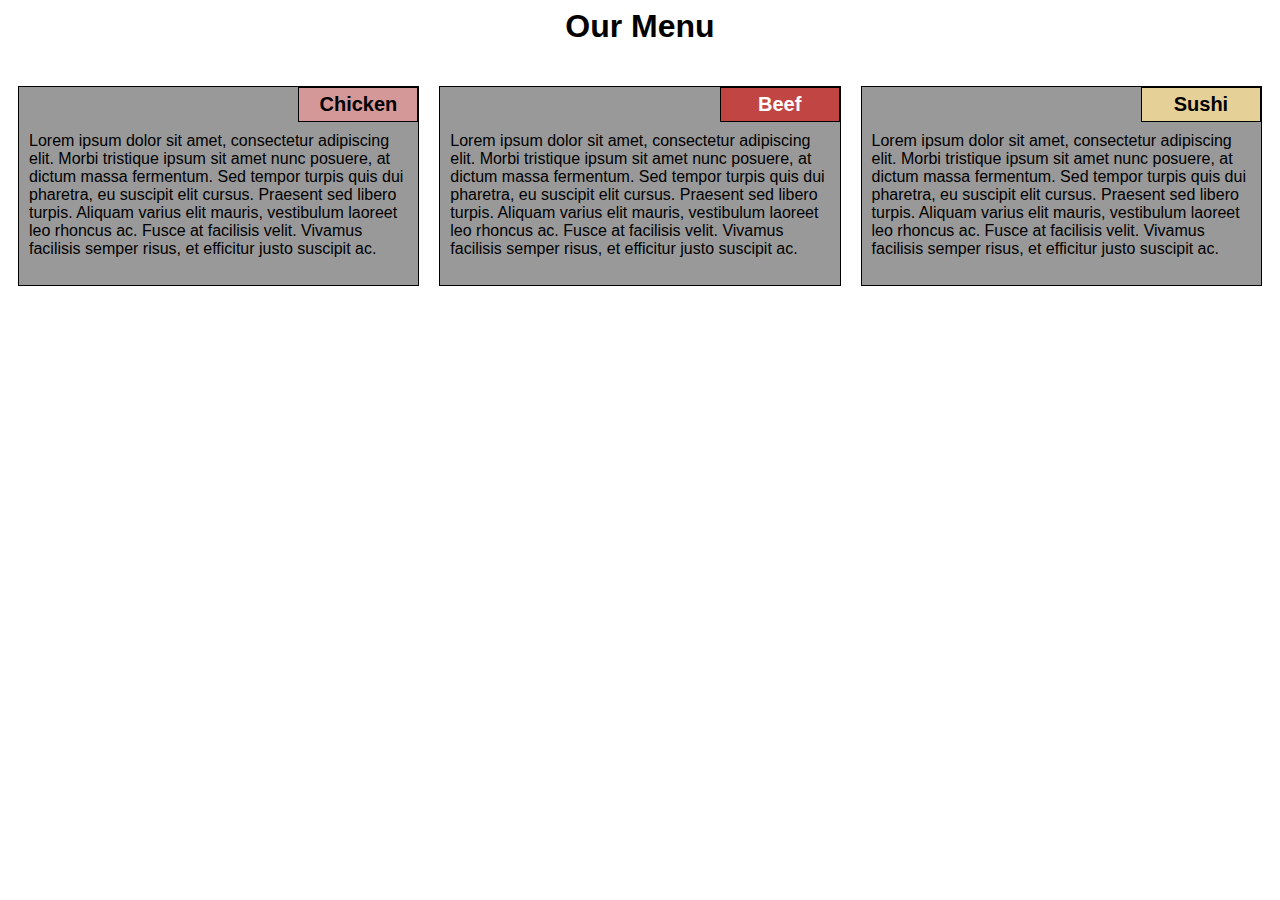
<file: module2-solution/index.html>
<html>
<head>
	<meta charset="utf-8">

	<meta name="viewport" content="width=device-width, initial-scale=1">

	<link rel="stylesheet" type="text/css" href="css/styles.css">
	<title>Module 2 Solution</title>
</head>
<body>
	<h1>Our Menu</h1>
	<div class="row">
	<div class="container col-lg-4 col-md-6 col-sm-12">
		<section>
		<div id="chicken">
			Chicken
		</div>
		<p>
			Lorem ipsum dolor sit amet, consectetur adipiscing elit. Morbi tristique ipsum sit amet nunc posuere, at dictum massa fermentum. Sed tempor turpis quis dui pharetra, eu suscipit elit cursus. Praesent sed libero turpis. Aliquam varius elit mauris, vestibulum laoreet leo rhoncus ac. Fusce at facilisis velit. Vivamus facilisis semper risus, et efficitur justo suscipit ac. 
		</p>
		</section>
	</div>
	<div class="container col-lg-4 col-md-6 col-sm-12">
		<section>
		<div id="beef">
			Beef
		</div>
		<p>
			Lorem ipsum dolor sit amet, consectetur adipiscing elit. Morbi tristique ipsum sit amet nunc posuere, at dictum massa fermentum. Sed tempor turpis quis dui pharetra, eu suscipit elit cursus. Praesent sed libero turpis. Aliquam varius elit mauris, vestibulum laoreet leo rhoncus ac. Fusce at facilisis velit. Vivamus facilisis semper risus, et efficitur justo suscipit ac. 
		</p>
		</section>
	</div>
	<div class="container col-lg-4 col-md-12 col-sm-12">
		<section>
		<div id="sushi">
			Sushi
		</div>
		<p>
			Lorem ipsum dolor sit amet, consectetur adipiscing elit. Morbi tristique ipsum sit amet nunc posuere, at dictum massa fermentum. Sed tempor turpis quis dui pharetra, eu suscipit elit cursus. Praesent sed libero turpis. Aliquam varius elit mauris, vestibulum laoreet leo rhoncus ac. Fusce at facilisis velit. Vivamus facilisis semper risus, et efficitur justo suscipit ac. 
		</p>
		</section>
	</div>
	</div>
</body>
</html>
</file>
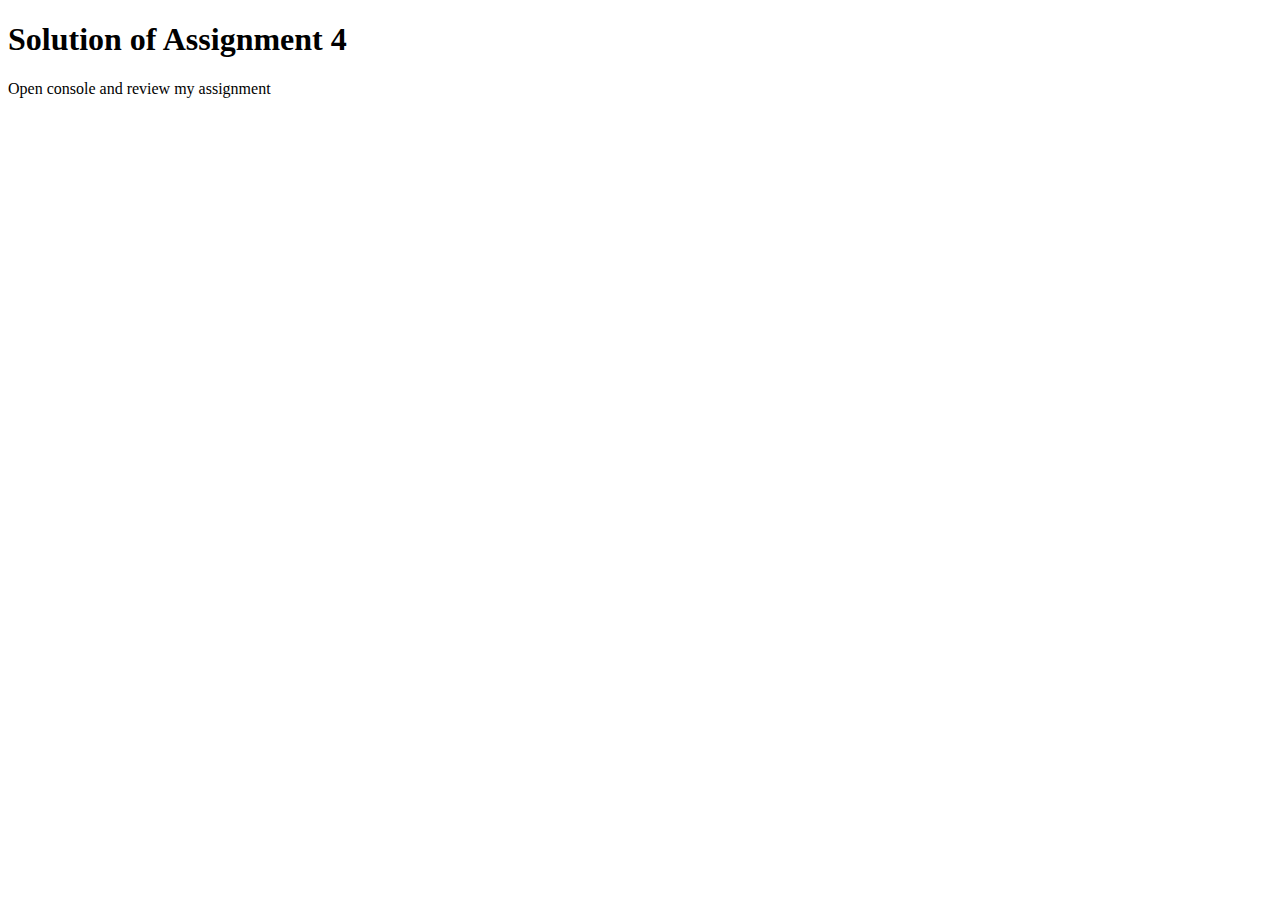
<file: module4-solution/index.html>
<!DOCTYPE html>
<html>

<head>
    <meta charset="utf-8">
    <title>Assignment Solution for Module 4</title>
    <script src="SpeakHello.js"></script>
    <script src="SpeakGoodBye.js"></script>
    <script src="script.js"></script>
</head>

<body>
    <h1>Solution of Assignment 4</h1>
    <p>Open console and review my assignment</p>
</body>

</html>
</file>
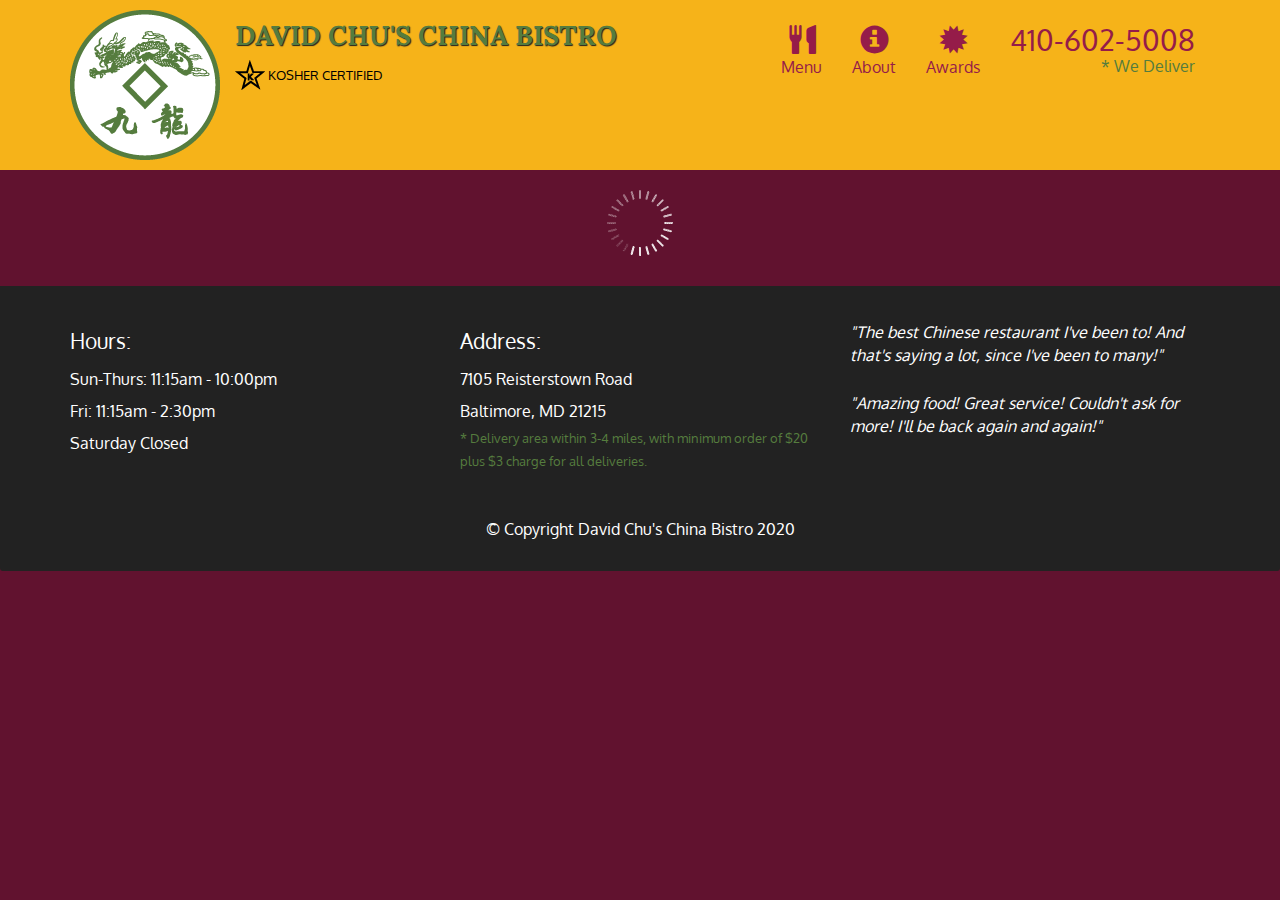
<file: module5-solution/index.html>
<!doctype html>
<html lang="en">
  <head>
    <meta charset="utf-8">
    <meta http-equiv="X-UA-Compatible" content="IE=edge">
    <meta name="viewport" content="width=device-width, initial-scale=1">
    <title>David Chu's China Bistro</title>
    <link rel="stylesheet" href="css/bootstrap.min.css">
    <link rel="stylesheet" href="css/styles.css">
    <link href='https://fonts.googleapis.com/css?family=Oxygen:400,300,700' rel='stylesheet' type='text/css'>
    <link href='https://fonts.googleapis.com/css?family=Lora' rel='stylesheet' type='text/css'>
  </head>
<body>
  <header>
    <nav id="header-nav" class="navbar navbar-default">
      <div class="container">
        <div class="navbar-header">
          <a href="index.html" class="pull-left visible-md visible-lg">
            <div id="logo-img" alt="Logo image"></div>
          </a>

          <div class="navbar-brand">
            <a href="index.html"><h1>David Chu's China Bistro</h1></a>
            <p>
              <img src="images/star-k-logo.png" alt="Kosher certification">
              <span>Kosher Certified</span>
            </p>
          </div>

          <button id="navbarToggle" type="button" class="navbar-toggle collapsed" data-toggle="collapse" data-target="#collapsable-nav" aria-expanded="false">
            <span class="sr-only">Toggle navigation</span>
            <span class="icon-bar"></span>
            <span class="icon-bar"></span>
            <span class="icon-bar"></span>
          </button>
        </div>
        
        <div id="collapsable-nav" class="collapse navbar-collapse">
           <ul id="nav-list" class="nav navbar-nav navbar-right">
            <li id="navHomeButton" class="visible-xs active">
              <a href="index.html">
                <span class="glyphicon glyphicon-home"></span> Home</a>
            </li>
            <li id="navMenuButton">
              <a href="#" onclick="$dc.loadMenuCategories();">
                <span class="glyphicon glyphicon-cutlery"></span><br class="hidden-xs"> Menu</a>
            </li>
            <li>
              <a href="#">
                <span class="glyphicon glyphicon-info-sign"></span><br class="hidden-xs"> About</a>
            </li>
            <li>
              <a href="#">
                <span class="glyphicon glyphicon-certificate"></span><br class="hidden-xs"> Awards</a>
            </li>
            <li id="phone" class="hidden-xs">
              <a href="tel:410-602-5008">
                <span>410-602-5008</span></a><div>* We Deliver</div>
            </li>
          </ul><!-- #nav-list -->
        </div><!-- .collapse .navbar-collapse -->
      </div><!-- .container -->
    </nav><!-- #header-nav -->
  </header>

  <div id="call-btn" class="visible-xs">
    <a class="btn" href="tel:410-602-5008">
    <span class="glyphicon glyphicon-earphone"></span>
    410-602-5008
    </a>
  </div>
  <div id="xs-deliver" class="text-center visible-xs">* We Deliver</div>

  <div id="main-content" class="container"></div>

  <footer class="panel-footer">
    <div class="container">
      <div class="row">
        <section id="hours" class="col-sm-4">
          <span>Hours:</span><br>
          Sun-Thurs: 11:15am - 10:00pm<br>
          Fri: 11:15am - 2:30pm<br>
          Saturday Closed
          <hr class="visible-xs">
        </section>
        <section id="address" class="col-sm-4">
          <span>Address:</span><br>
          7105 Reisterstown Road<br>
          Baltimore, MD 21215
          <p>* Delivery area within 3-4 miles, with minimum order of $20 plus $3 charge for all deliveries.</p>
          <hr class="visible-xs">
        </section>
        <section id="testimonials" class="col-sm-4">
          <p>"The best Chinese restaurant I've been to! And that's saying a lot, since I've been to many!"</p>
          <p>"Amazing food! Great service! Couldn't ask for more! I'll be back again and again!"</p>
        </section>
      </div>
      <div class="text-center">&copy; Copyright David Chu's China Bistro 2020</div>
    </div>
  </footer>

  <!-- jQuery (Bootstrap JS plugins depend on it) -->
  <script src="js/jquery-2.1.4.min.js"></script>
  <script src="js/bootstrap.min.js"></script>
  <script src="js/ajax-utils.js"></script>
  <script src="js/script.js"></script>
</body>
</html>
</file>
<file: module2-solution/css/styles.css>
/* Base Styles */

* {
	box-sizing: border-box;
}

h1 {
	font-family: Arial, Helvetica, sans-serif;
	color: #000000;
	text-align: center;
}

body {
	
	background-color: white;

}

p {
	padding: 10px;
	margin: 0;
}

.container {
	border: none;
	margin-left: auto;
	margin-right: auto;
	margin-top: 10px;
	margin-bottom: 10px;
	padding: 10px;
}

section {
	border:	1px solid black;
	background-color: #999999;
	width: 100%;
	height: 200px;
	font-family: Helvetica;
	color: black;
	position: relative;
	overflow: auto;
}

#chicken {
	border: 1px solid black;
	text-align: center;
	width: 30%;
	margin-left: 70%;
	font-family: Georgia,sans-serif;
	font-weight: bold;
	font-size: 125%;
	margin-bottom: 0;
	margin-top: 0;
	padding: 5px;
	background-color: #D59898;
}

#beef {
	border: 1px solid black;
	text-align: center;
	width: 30%;
	margin-left: 70%;
	font-family: Georgia,sans-serif;
	font-weight: bold;
	font-size: 125%;
	margin-bottom: 0;
	margin-top: 0;
	padding: 5px;
  color: white;
	background-color: #C14543;
}

#sushi {
	border: 1px solid black;
	text-align: center;
	width: 30%;
	margin-left: 70%;
	font-family: Georgia,sans-serif;
	font-weight: bold;
	font-size: 125%;
	margin-bottom: 0;
	margin-top: 0;
	background-color: #E5D198;
	padding: 5px;
}

.row {
	width: 100%;
}

/* Desktop view */

@media (min-width: 992px) {
  .col-lg-1, .col-lg-2, .col-lg-3, .col-lg-4, .col-lg-5, .col-lg-6, .col-lg-7, .col-lg-8, .col-lg-9, .col-lg-10, .col-lg-11, .col-lg-12 {
    float: left;
  }

  .col-lg-1 {
    width: 8.33%;
  }
  .col-lg-2 {
    width: 16.66%;
  }
  .col-lg-3 {
    width: 25%;
  }
  .col-lg-4 {
    width: 33.33%;
  }
  .col-lg-5 {
    width: 41.66%;
  }
  .col-lg-6 {
    width: 50%;
  }
  .col-lg-7 {
    width: 58.33%;
  }
  .col-lg-8 {
    width: 66.66%;
  }
  .col-lg-9 {
    width: 74.99%;
  }
  .col-lg-10 {
    width: 83.33%;
  }
  .col-lg-11 {
    width: 91.66%;
  }
  .col-lg-12 {
    width: 100%;
  }

}

/* Tablet view */

@media (min-width: 768px) and (max-width: 991px) {
  .col-md-1, .col-md-2, .col-md-3, .col-md-4, .col-md-5, .col-md-6, .col-md-7, .col-md-8, .col-md-9, .col-md-10, .col-md-11, .col-md-12 {
    float: left;
  }

  .col-md-1 {
    width: 8.33%;
  }
  .col-md-2 {
    width: 16.66%;
  }
  .col-md-3 {
    width: 25%;
  }
  .col-md-4 {
    width: 33.33%;
  }
  .col-md-5 {
    width: 41.66%;
  }
  .col-md-6 {
    width: 50%;
  }
  .col-md-7 {
    width: 58.33%;
  }
  .col-md-8 {
    width: 66.66%;
  }
  .col-md-9 {
    width: 74.99%;
  }
  .col-md-10 {
    width: 83.33%;
  }
  .col-md-11 {
    width: 91.66%;
  }
  .col-md-12 {
    width: 100%;
  }
}

/* Mobile view */

@media (max-width: 767px) {
  .col-sm-1, .col-sm-2, .col-sm-3, .col-sm-4, .col-sm-5, .col-sm-6, .col-sm-7, .col-sm-8, .col-sm-9, .col-sm-10, .col-sm-11, .col-sm-12 {
 	float: left;
  }

  .col-sm-1 {
    width: 8.33%;
  }
  .col-sm-2 {
    width: 16.66%;
  }
  .col-sm-3 {
    width: 25%;
  }
  .col-sm-4 {
    width: 33.33%;
  }
  .col-sm-5 {
    width: 41.66%;
  }
  .col-sm-6 {
    width: 50%;
  }
  .col-sm-7 {
    width: 58.33%;
  }
  .col-sm-8 {
    width: 66.66%;
  }
  .col-sm-9 {
    width: 74.99%;
  }
  .col-sm-10 {
    width: 83.33%;
  }
  .col-sm-11 {
    width: 91.66%;
  }
  .col-sm-12 {
    width: 100%;
  }
}
</file>
<file: module5-solution/css/styles.css>
body {
  font-size: 16px;
  color: #fff;
  background-color: #61122f;
  font-family: 'Oxygen', sans-serif;
}

/** HEADER **/
#header-nav {
  background-color: #f6b319;
  border-radius: 0;
  border: 0;
}

#logo-img {
  background: url('../images/restaurant-logo_large.png') no-repeat;
  width: 150px;
  height: 150px;
  margin: 10px 15px 10px 0;
}

.navbar-brand {
  padding-top: 25px;
}
.navbar-brand h1 { /* Restaurant name */
  font-family: 'Lora', serif;
  color: #557c3e;
  font-size: 1.5em;
  text-transform: uppercase;
  font-weight: bold;
  text-shadow: 1px 1px 1px #222;
  margin-top: 0;
  margin-bottom: 0;
  line-height: .75;
}
.navbar-brand a:hover, .navbar-brand a:focus {
  text-decoration: none;
}
.navbar-brand p { /* Kosher cert */
  color: #000;
  text-transform: uppercase;
  font-size: .7em;
  margin-top: 15px;
}
.navbar-brand p span { /* Star-K */
  vertical-align: middle;
}

#nav-list {
  margin-top: 10px;
}
#nav-list a {
  color: #951C49;
  text-align: center;
}
#nav-list a:hover {
  background: #E7E7E7;
}
#nav-list a span {
  font-size: 1.8em;
}

#phone {
  margin-top: 5px;
}
#phone a { /* Phone number */
  text-align: right;
  padding-bottom: 0;
}
#phone div { /* We Deliver */
  color: #557c3e;
  text-align: right;
  padding-right: 15px;
}

.navbar-header button.navbar-toggle, .navbar-header .icon-bar {
  border: 1px solid #61122f;
}
.navbar-header button.navbar-toggle {
  clear: both;
  margin-top: -30px;
}
/* END HEADER */

/* FOOTER */
.panel-footer {
  margin-top: 30px;
  padding-top: 35px;
  padding-bottom: 30px;
  background-color: #222;
  border-top: 0;
}
.panel-footer div.row {
  margin-bottom: 35px;
}
#hours, #address {
  line-height: 2;
}
#hours > span, #address > span {
  font-size: 1.3em;
}
#address p {
  color: #557c3e;
  font-size: .8em;
  line-height: 1.8;
}
#testimonials {
  font-style: italic;
}
#testimonials p:nth-child(2) {
  margin-top: 25px;
}
/* END FOOTER */



/* HOME PAGE */
.container .jumbotron {
  box-shadow: 0 0 50px #3F0C1F;
  border: 2px solid #3F0C1F;
}

#menu-tile, #specials-tile, #map-tile {
  height: 250px;
  width: 100%;
  margin-bottom: 15px;
  position: relative;
  border: 2px solid #3F0C1F;
  overflow: hidden;
}
#menu-tile:hover, #specials-tile:hover, #map-tile:hover {
  box-shadow: 0 1px 5px 1px #cccccc;
}
#menu-tile {
  background: url('../images/menu-tile.jpg') no-repeat;
  background-position: center;
}
#specials-tile {
  background: url('../images/specials-tile.jpg') no-repeat;
  background-position: center;
}
#menu-tile span, #specials-tile span, #map-tile span {
  position: absolute;
  bottom: 0;
  right: 0;
  width: 100%;
  text-align: center;
  font-size: 1.6em;
  text-transform: uppercase;
  background-color: #000;
  color: #fff;
  opacity: .8;
}
/* END HOME PAGE */

/* MENU CATEGORIES PAGE */
.category-tile { 
  position: relative;
  border: 2px solid #3F0C1F;
  overflow: hidden;
  width: 200px;
  height: 200px;
  margin: 0 auto 15px;
}
.category-tile span {
  position: absolute;
  bottom: 0;
  right: 0;
  width: 100%;
  text-align: center;
  font-size: 1.2em;
  text-transform: uppercase;
  background-color: #000;
  color: #fff;
  opacity: .8;
}
.category-tile:hover {
  box-shadow: 0 1px 5px 1px #cccccc;
}

#menu-categories-title + div {
  margin-bottom: 50px;
}
/* END MENU CATEGORIES PAGE */

/* SINGLE CATEGORY PAGE */
.menu-item-tile {
  margin-bottom: 25px;
}
.menu-item-tile hr {
  width: 80%;
}
.menu-item-tile .menu-item-price {
  font-size: 1.1em;
  text-align: right;
  margin-top: -15px;
  margin-right: -15px;
}
.menu-item-tile .menu-item-price span {
  font-size: .6em;
}
.menu-item-photo {
  position: relative;
  border: 2px solid #3F0C1F; 
  overflow: hidden;
  padding: 0;
  margin-right: -15px;
  margin-left: auto;
  margin-bottom: 20px;
  max-width: 250px;
}
.menu-item-photo div {
  position: absolute;
  bottom: 0;
  right: 0;
  width: 80px;
  background-color: #557c3e;
  text-align: center;
}
.menu-item-description {
  padding-right: 30px;
}
h3.menu-item-title {
  margin: 0 0 10px;
}
.menu-item-details {
  font-size: .9em;
  font-style: italic;
}
/* END SINGLE CATEGORY PAGE */


/********** Large devices only **********/
@media (min-width: 1200px) {
  .container .jumbotron {
    background: url('../images/jumbotron_1200.jpg') no-repeat;
    height: 675px;
  }
}

/********** Medium devices only **********/
@media (min-width: 992px) and (max-width: 1199px) {
  /* Header */
  #logo-img {
    background: url('../images/restaurant-logo_medium.png') no-repeat;
    width: 100px;
    height: 100px;
    margin: 5px 5px 5px 0;
  }
  /* End Header */

  /* Home Page */
  .container .jumbotron {
    background: url('../images/jumbotron_992.jpg') no-repeat;
    height: 558px;
  }
  /* End Home Page */
}

/********** Small devices only **********/
@media (min-width: 768px) and (max-width: 991px) {
  /* Home Page */
  .container .jumbotron {
    background: url('../images/jumbotron_768.jpg') no-repeat;
    height: 432px;
  }
  /* End Home Page */
}

/********** Extra small devices only **********/
@media (max-width: 767px) {
  /* Header */
  .navbar-brand {
    padding-top: 10px;
    height: 80px;
  }
  .navbar-brand h1 { /* Restaurant name */
    padding-top: 10px;
    font-size: 5vw; /* 1vw = 1% of viewport width */
  }
  .navbar-brand p { /* Kosher cert */
    font-size: .6em;
    margin-top: 12px;
  }
  .navbar-brand p img { /* Star-K */
    height: 20px;
  }

  #collapsable-nav a { /* Collapsed nav menu text */
    font-size: 1.2em;
  }
  #collapsable-nav a span { /* Collapsed nav menu glyph */
    font-size: 1em;
    margin-right: 5px;
  }

  #call-btn > a {
    font-size: 1.5em;
    display: block;
    margin: 0 20px;
    padding: 10px;
    border: 2px solid #fff;
    background-color: #f6b319;
    color: #951c49;
  }
  #xs-deliver {
    margin-top: 5px;
    font-size: .7em;
    letter-spacing: .1em;
    text-transform: uppercase;
  }
  /* End Header */

  /* Footer */
  .panel-footer section {
    margin-bottom: 30px;
    text-align: center;
  }
  .panel-footer section:nth-child(3) {
    margin-bottom: 0; /* margin already exists on the whole row */
  }
  .panel-footer section hr {
    width: 50%;
  }
  /* End Footer */

  /* Home Page */
  .container .jumbotron {
    margin-top: 30px;
    padding: 0;
  }
  #menu-tile, #specials-tile {
    width: 360px;
    margin: 0 auto 15px;
  }

  .menu-item-photo {
    margin-right: auto;
  }
  .menu-item-tile .menu-item-price {
    text-align: center;
  }
  .menu-item-description {
    text-align: center;;
  }
}


/********** Super extra small devices Only :-) (e.g., iPhone 4) **********/
@media (max-width: 479px) {
  /* Header */
  .navbar-brand h1 { /* Restaurant name */
    padding-top: 5px;
    font-size: 6vw;
  }
  /* End Header */
  
  /* Home page */
  #menu-tile, #specials-tile {
    width: 280px;
    margin: 0 auto 15px;
  }

  .col-xxs-12 {
    position: relative;
    min-height: 1px;
    padding-right: 15px;
    padding-left: 15px;
    float: left;
    width: 100%;
  }
}
</file>
